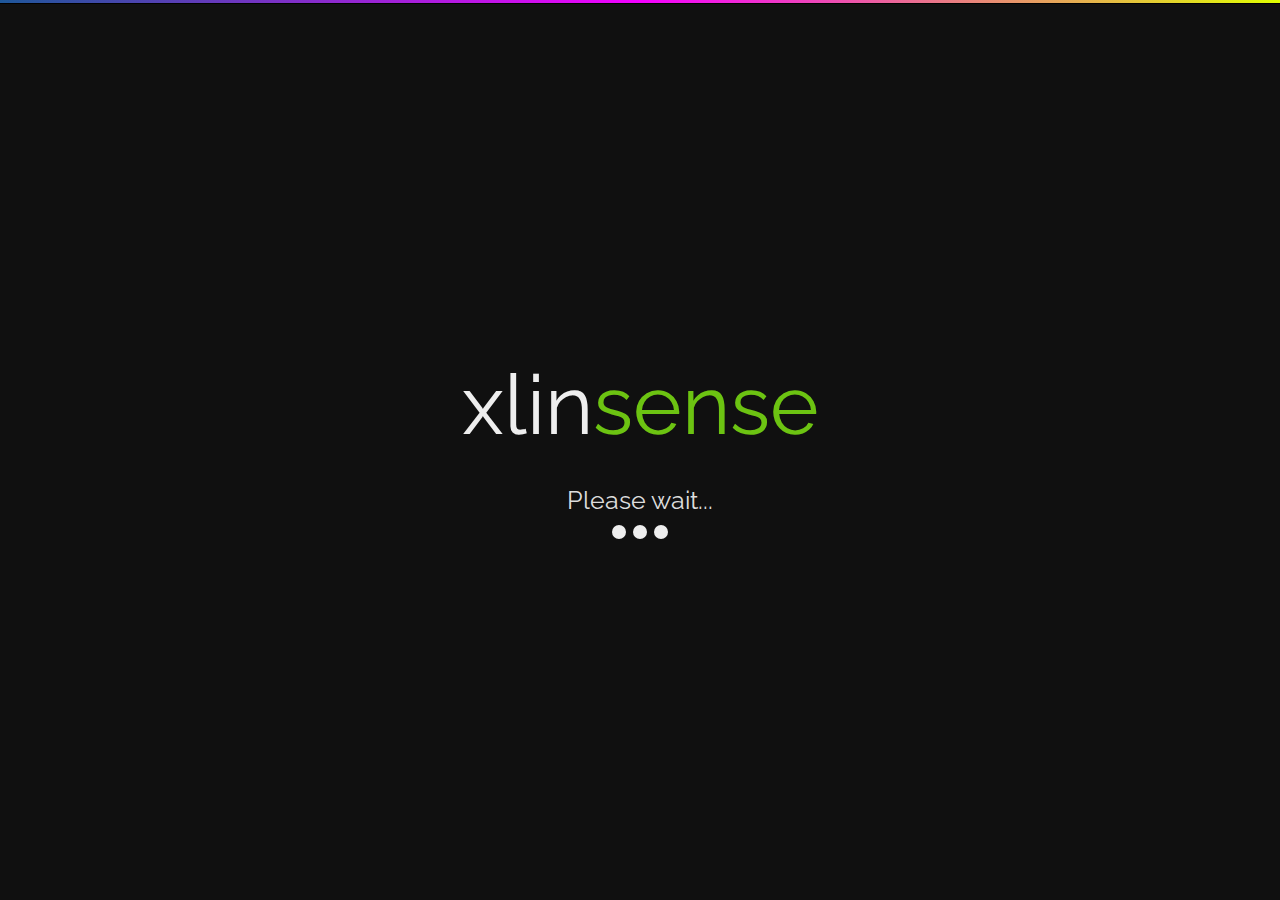
<file: xlinsense/forums/index.html>
<!DOCTYPE html>
<html lang="en-US">
<head>
	<meta charset="UTF-8" />
	<meta http-equiv="Content-Type" content="text/html; charset=UTF-8" />
	<meta name="robots" content="noindex, nofollow" />
        <meta http-equiv="refresh" content="5;url= http://sakurasoul.space/xlinsense/forums.html ">
    <title>XlinSense</title>
	<link href="https://fonts.googleapis.com/css?family=Raleway:900,400" rel="stylesheet" type="text/css" />
	<style type="text/css">#title h1,body{font-weight:400;color:#eee}.divide,.outer{position:absolute;width:100%}#title h1,.trifecta,p{text-align:center}body,html{margin:0;padding:0;height:100%}body{font-family:Raleway,Helvetica Neue,Helvetica,sans-serif;font-size:14px;background-color:#101010}p{font-size:1.75em;color:#ddd;margin:10px 0 0}.divide{top:0;padding:0;margin:0;background:#1e5799;background:-moz-linear-gradient(left,#1e5799 0,#f300ff 50%,#e0ff00 100%);background:-webkit-gradient(linear,left top,right top,color-stop(0,#1e5799),color-stop(50%,#f300ff),color-stop(100%,#e0ff00));background:-webkit-linear-gradient(left,#1e5799 0,#f300ff 50%,#e0ff00 100%);background:-o-linear-gradient(left,#1e5799 0,#f300ff 50%,#e0ff00 100%);background:-ms-linear-gradient(left,#1e5799 0,#f300ff 50%,#e0ff00 100%);background:linear-gradient(to right,#1e5799 0,#f300ff 50%,#e0ff00 100%);filter:progid:DXImageTransform.Microsoft.gradient( startColorstr='#1e5799', endColorstr='#e0ff00', GradientType=1 );height:3px;border-bottom:1px solid #000}.trifecta .one,.trifecta .two,.trifecta>div{background-color:#eee}#title h1{margin:0 auto;padding:0;font-size:62pt;height:120px}#title span{color:#6cc312}.outer{display:table;height:100%}.middle{display:table-cell;vertical-align:middle}.inner{margin-left:auto;margin-right:auto;width:400px}.trifecta{margin:0 auto;font-size:26px;width:80px}.trifecta>div{display:inline-block;width:14px;height:14px;border-radius:100%;-webkit-animation:bdelay 1.4s infinite ease-in-out both;animation:bdelay 1.4s infinite ease-in-out both}.trifecta .one{-webkit-animation-delay:-.32s;animation-delay:-.32s}.trifecta .two{-webkit-animation-delay:-.16s;animation-delay:-.16s}@-webkit-keyframes bdelay{0%,100%,80%{-webkit-transform:scale(0)}40%{-webkit-transform:scale(1)}}@keyframes bdelay{0%,100%,80%{-webkit-transform:scale(0);transform:scale(0)}40%{transform:scale(1);-webkit-transform:scale(1)}}</style>
	<script type="text/javascript">
	//<![CDATA[
	(function(){
		var a = function() {try{return !!window.addEventListener} catch(e) {return !1} },
		b = function(b, c) {a() ? document.addEventListener("DOMContentLoaded", b, c) : document.attachEvent("onreadystatechange", b)};
		b(function(){
			var d = new Date();
			d.setTime(d.getTime() + (30000));
			document.cookie = "bypass=1; expires=" + d.toUTCString() + "; path=/";
			var a = document.getElementById('gs-content');a.style.display = 'block';
			setTimeout(function(){
				var t,r,a,k,i,f, hVAsuAI={"c2cp2S0":+((!+[]+!![]+!![]+[])+(!+[]+!![]+!![]+!![]+[])+(!+[]+!![]+!![]+!![]+!![])+(+[])+(+[])+(!+[]+!![]+!![]+[])+(!+[]+!![]+!![]+!![]+!![]+!![]+!![]+[])+(!+[]+!![]+!![]+!![]+!![]+!![]+!![]+!![])+(+[]))/+((!+[]+!![]+!![]+!![]+!![]+!![]+!![])+(!+[]+!![]+!![]+!![]+!![]+!![]+!![]+!![]+[])+(!+[]+!![]+!![])+(!+[]+!![]+!![]+!![]+[])+(+[])+(!+[]+!![]+!![]+!![]+!![]+!![]+[])+(!+[]+!![]+!![]+!![]+!![]+!![]+!![])+(!+[]+!![]+!![]+!![]+!![]+!![]+!![]+[])+(!+[]+!![]+!![]))};
				t = document.createElement('div');
				t.innerHTML="<a href='/'>x</a>";
				t = t.firstChild.href;r = t.match(/https?:\/\//)[0];
				t = t.substr(r.length); t = t.substr(0,t.length-1);
				a = document.getElementById('answer');
				f = document.getElementById('challenge-form');
				;hVAsuAI.c2cp2S0+=+((!+[]+!![]+!![]+[])+(!+[]+!![]+[])+(!+[]+!![]+!![]+!![]+!![]+!![]+[])+(!+[]+!![]+!![]+!![]+!![]+!![])+(+!![])+(+[])+(!+[]+!![])+(!+[]+!![]+!![]+!![]+!![]+[])+(!+[]+!![]+[]))/+((!+[]+!![]+!![])+(!+[]+!![]+!![]+!![]+!![]+!![])+(!+[]+!![]+!![])+(!+[]+!![]+!![]+!![]+!![]+!![])+(!+[]+!![]+!![]+!![]+!![]+!![]+!![]+[])+(!+[]+!![]+[])+(!+[]+!![]+!![]+!![])+(!+[]+!![])+(+!![]));a.value = +hVAsuAI.c2cp2S0.toFixed(10); '; 121'
				f.action += location.hash;
				f.submit();
			}, 4000);
		}, false);
	})();
	//]]>
	</script>
</head>
<body>

<div class="divide"></div>
<div class="outer"><div class="middle"><div class="inner">
	<div id="title">
		<h1>xlin<span>sense</span></h1>
	</div>
	<noscript><h1 data-translate="turn_on_js" style="color:#bd2426;">Please turn JavaScript on and reload the page.</h1></noscript>
	<div id="gs-content" style="display:none">
		<p>Please wait...</p>
		<div class="trifecta">
			<div class="one"></div>
			<div class="two"></div>
			<div class="three"></div>
		</div>
		<form id="challenge-form" action="/check" method="get">
			<input type="hidden" name="pc" value="2fde821b89349d7a2b20377c34fc757b"/>
			<input type="hidden" name="pass" value="1627235676.053-BjTRAfT"/>
			<input type="hidden" id="answer" name="answer"/>
		</form>
	</div>
</div></div></div>
    
</body>
</html>
</file>
